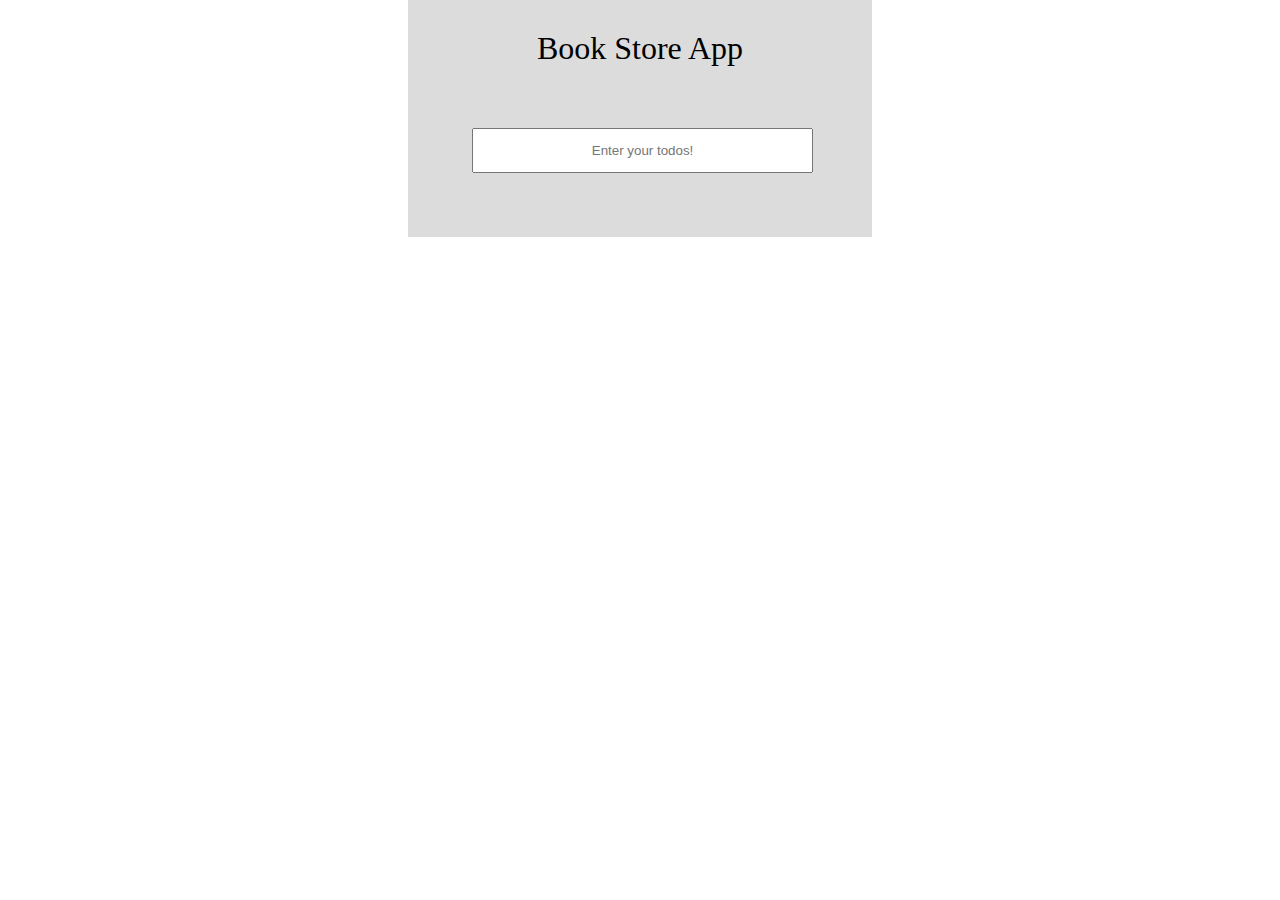
<file: block-BJaail/code/index.html>
<!DOCTYPE html>
<html lang="en">
<head>
    <meta charset="UTF-8">
    <meta http-equiv="X-UA-Compatible" content="IE=edge">
    <meta name="viewport" content="width=device-width, initial-scale=1.0">
    <link rel="stylesheet" href="style.css">
    <title>Assignment: Book Store Using OOP</title>
</head>
<body>
    <div class="container">
        <h1>Book Store App</h1>
        <input type="text" placeholder="Enter your todos!">
        <ul class="todos"></ul>
    </div>
    <script src="script.js"></script>
</body>
</html>
</file>
<file: block-BJaail/code/style.css>
/* http://meyerweb.com/eric/tools/css/reset/ 
   v2.0 | 20110126
   License: none (public domain)
*/

html, body, div, span, applet, object, iframe,
h1, h2, h3, h4, h5, h6, p, blockquote, pre,
a, abbr, acronym, address, big, cite, code,
del, dfn, em, img, ins, kbd, q, s, samp,
small, strike, strong, sub, sup, tt, var,
b, u, i, center,
dl, dt, dd, ol, ul, li,
fieldset, form, label, legend,
table, caption, tbody, tfoot, thead, tr, th, td,
article, aside, canvas, details, embed, 
figure, figcaption, footer, header, hgroup, 
menu, nav, output, ruby, section, summary,
time, mark, audio, video {
    margin: 0;
    padding: 0;
    border: 0;
    font-size: 100%;
    font: inherit;
    vertical-align: baseline;
}
/* HTML5 display-role reset for older browsers */
article, aside, details, figcaption, figure, 
footer, header, hgroup, menu, nav, section {
    display: block;
}
body {
    line-height: 1;
}
ol, ul {
    list-style: none;
}
blockquote, q {
    quotes: none;
}
blockquote:before, blockquote:after,
q:before, q:after {
    content: '';
    content: none;
}
table {
    border-collapse: collapse;
    border-spacing: 0;
}

/* Custom Styles */
h1{
    text-align: center;
    padding-bottom: 2rem;
    font-size: 2rem;
}
.container{
    max-width: 400px;
    margin: 0 auto;
    padding: 2rem;
    align-items: center;
    background-color: gainsboro;
}
input{
    padding: 0.8rem 5rem;
    text-align: center;
    margin: 2rem;
}
.todos{
    width: 100%;
}
li{
    color: black;
    font-size: 2rem;
}
button:hover{
    background: white;
    color: black;
    border: 1px solid black;
}
.selected{
    background: white !important;
    border: 1px solid !important;
    color: black !important;
}
.active{
    background-color: black;
    color: white;
}
.clear{
    background-color: black;
    color: white;
}
.completed{
    background-color: black;
    color: white;
}
footer{
    padding: 2rem;
}
.flex{
    display: flex;
}
</file>
